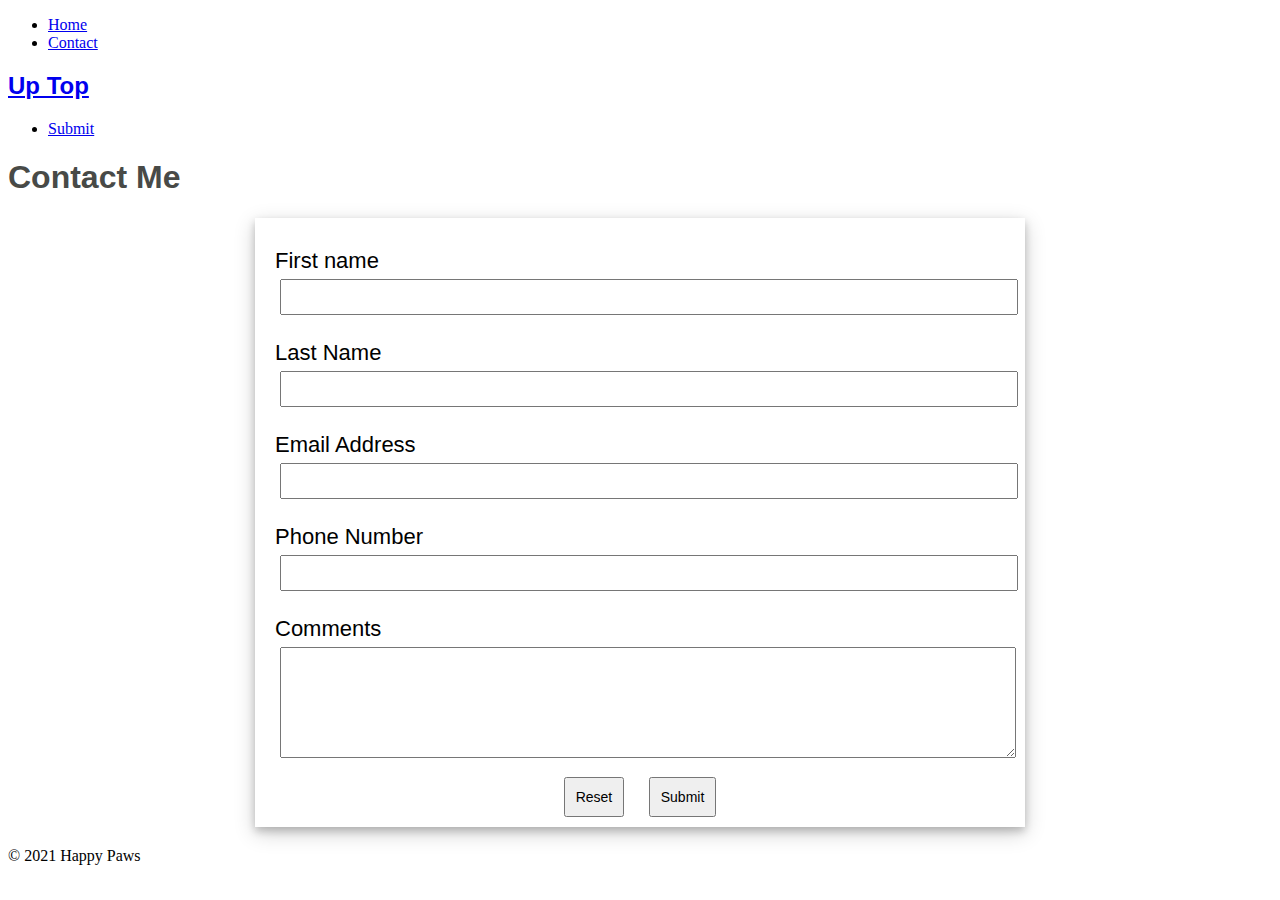
<file: contact.html>
<!-- Contact.html -->

<!DOCTYPE html>
<html lang="en">

<head>
    <meta charset="UTF-8">
    <meta name="viewport" content="width=device-width, initial-scale=1.0">
    <link rel="stylesheet" href="css/core-styles.css">
    <link rel="stylesheet" href="css/contact.css">
    <title>Contact Me</title>
</head>

<header>
    <nav>
        <ul class="navigation-list">
            <li class="navigation-item"><a href="index.html">Home</a></li>
            <li class="navigation-item navigation-active-item"><a href="#contact">Contact</a></li>
        </ul>
    </nav>
</header>

<body>
    <main>

        <!--------------------->
        <!----------------------
                Side Nav
        ------------------------>
        <!---------------------->

        <nav class="side-nav">
            <h2><a href="#form-title">Up Top</a></h2>
            <ul>
                <li><a href="#submit">Submit</a></li>
            </ul>
        </nav>

        <!--------------------->
        <!----------------------
              Contact Form
        ------------------------>
        <!---------------------->

        <h1>Contact Me</h1>

        <div id="form-container" class="form-container">
            <form action="#">
                <div class="form-control">
                    <label for="first-name">First name</label>
                    <input name="first-name" id="first-name" type="text" required>
                </div>

                <div class="form-control">
                    <label for="last-name">Last Name</label>
                    <input name="last-name" id="last-name" type="text" required>
                </div>

                <div class="form-control">
                    <label for="email">Email Address</label>
                    <input name="email" type="email" id="email">
                </div>

                <div class="form-control">
                    <label for="phone-number">Phone Number</label>
                    <input name="phone-number" type="tel" id="phone-number" required>
                </div>

                <div class="form-control">
                    <label for="comments">Comments</label>
                    <textarea name="comments" id="comments" cols="30" rows="5"></textarea>
                </div>

                <div class="form-buttons">
                    <button class="button-block" type="reset" value="Reset">Reset</button>
                    <button id="submit" class="button-block" type="submit" value="Submit">Submit</button>
                </div>
            </form>
        </div>
    </main>



    <!--------------------->
    <!----------------------
            Footer
    ------------------------>
    <!---------------------->


    <footer>
        <p>&copy; 2021 Happy Paws</p>
    </footer>
</body>

</html>
</file>
<file: css/core-styles.css>
/* core-styles.css */

/* -----------------------
--------------------------
      general rules
--------------------------
------------------------*/

/* variables */
:root {
  --blue: #409ac7;
  --gray: #484a47;
  --red: #ed6a5a;
  --white: #faf9f9;
}

/* Custom Fonts */

@font-face {
  font-family: "Explora";
  src: url("/fonts/Explora-Regular.ttf") format("tff");
  font-weight: normal;
  font-style: normal;
}
@font-face {
  font-family: "Acme";
  src: url("/fonts/Acme-Regular.ttf") format("tff");
  font-weight: normal;
  font-style: normal;
}

/* Root reset */
/* * {
  margin: 0;
  padding: 0;
} */

html {
  scroll-behavior: smooth;
}

/* ------ Headers ------ */

h1,
h2,
h3,
h4,
h5,
h6 {
  font-family: "Acme", sans-serif;
  color: var(--gray);
}

/* h1 {
  font-size: 3em;
}
h2 {
  font-size: 2.5em;
}

h3 {
  font-size: 2em;
}

img {
  max-width: 100%;
  height: auto;
} */
</file>
<file: css/contact.css>
/* contact.css */

/* -----------------------
--------------------------
        Form
--------------------------
------------------------*/

#form-container {
  max-width: 750px;
  margin: auto;
  margin-bottom: 20px;
  padding: 10px;
  box-shadow: 0 4px 8px 0 rgba(0, 0, 0, 0.2), 0 6px 20px 0 rgba(0, 0, 0, 0.19);
  font-family: "Acme", sans-serif;
}

#form-container .form-control {
  margin: 10px;
  margin-top: 10px;
}

#form-container .form-control label {
  display: block;
  margin-top: 10px;
  padding-top: 10px;
  font-size: 22px;
}

#form-container .form-control input {
  height: 30px;
  margin: 5px;
  width: 100%;
  font-size: 18px;
}

textarea {
  margin: 5px;
  width: 100%;
  max-width: 100%;
  font-size: 18px;
}

.form-buttons {
  margin: auto;
  text-align: center;
}

.form-buttons button {
  padding: 10px;
  font-size: 14px;
  margin-left: 10px;
  margin-right: 10px;
}

/* -----------------------
--------------------------
        Footer
--------------------------
------------------------*/
</file>
